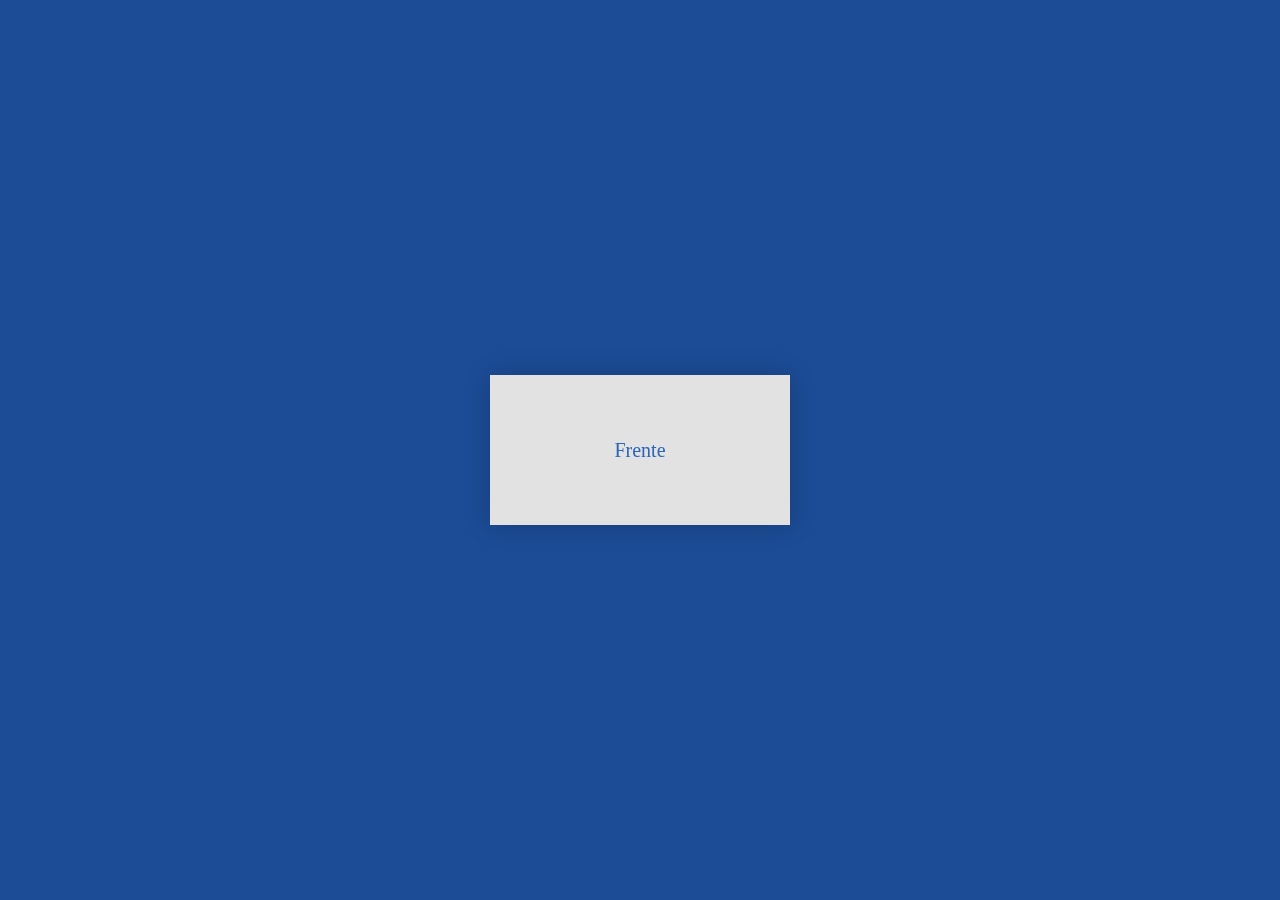
<file: index.html>
<!--
    Sebastián Sondor
-->
<!DOCTYPE html>
<html>
	<head>
		<meta charset="utf-8" http-equiv="Content-Type" content="text/html"/>
		<title>Te amo</title>
		<link rel="stylesheet" href="css/style.css">
	</head>
    <body>
        <div class="container">
            <a href="html/web.html">
            <div class="caja" id="caja">
                <div class="cara frente">Frente</div>
                <div class="cara atras">Atrás</div>
                <div class="cara izquierda"></div>
                <div class="cara derecha"></div>
                <div class="cara arriba"></div>
                <div class="cara abajo"></div>
            </div>
            </a>
        </div>
        <script src="script.js"></script>
    </body>
</html>
</file>
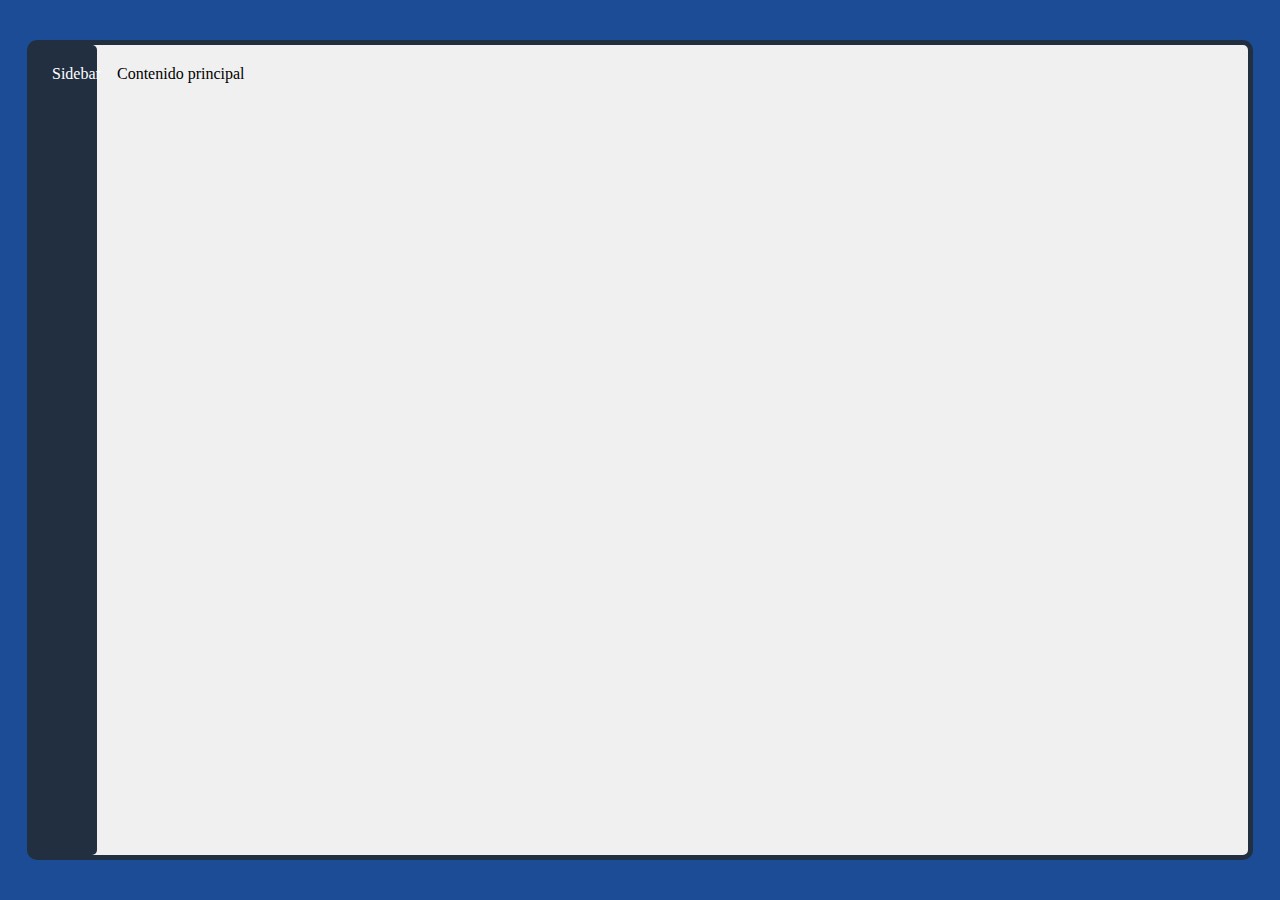
<file: html/web.html>
<!--
    Sebastián Sondor
-->
<!DOCTYPE html>
<html>
	<head>
		<meta charset="utf-8" http-equiv="Content-Type" content="text/html"/>
		<title>Te amo</title>
		<link rel="stylesheet" href="../css/style.css">
        <link rel="stylesheet" href="../css/principal.css">
	</head>
    <body>
        <div class="fondocaja">
            <div class="sidebar">
                Sidebar
            </div>
            <div class="contenido">
                Contenido principal
            </div>
        </div>
    </body>
</html>
</file>
<file: css/style.css>
body, html {
    height: 100%;
    margin: 0;
    display: flex;
    justify-content: center;
    align-items: center;
    background-color: #1C4C96;
}

.container {
    perspective: 1000px;
}

.caja {
    width: 300px;
    height: 150px;
    position: relative;
    transform-style: preserve-3d;
    transform: rotateY(0deg);
    transition: transform 1s;
    
}

.cara {
    position: absolute;
    width: 300px;
    height: 150px;
    backface-visibility: hidden;
    display: flex;
    justify-content: center;
    align-items: center;
    font-size: 20px;
    color: #2c64b8;
    border: 0px;
    box-shadow: 0px 0px 25px rgba(0, 0, 0, 0.2); /* Shadow for 3D effect */
}

.frente {
    background-color: #e2e2e2;
    transform: translateZ(5px);
}

.atras {
    background-color: #e2e2e2;
    transform: rotateY(180deg) translateZ(5px);
}

.izquierda {
    background-color: #e2e2e2;
    width: 10px;
    transform: rotateY(-90deg) translateZ(5px);
}

.derecha {
    background-color: #e2e2e2;
    width: 10px;
    transform: rotateY(90deg) translateZ(295px);
}

.arriba {
    background-color: #e2e2e2;
    height: 10px;
    transform: rotateX(90deg) translateZ(5px);
}

.abajo {
    background-color: #e2e2e2;
    height: 10px;
    transform: rotateX(-90deg) translateZ(145px);
}
</file>
<file: css/principal.css>
body{
    width: 100%;
}

.fondocaja {
    width: 95%;
    height: 90%;
    background-color: #f0f0f0; /* Un blanco no puro */
    border: 5px solid #222F41;
    border-radius: 10px;
    display: flex;
}

.sidebar {
    width: 25px;
    background-color: #222F41;
    color: #ffffff;
    padding: 20px;
    border-radius: 0px 5px 5px 0px;
}

.contenido {
    width: 95%;
    padding: 20px;
}
</file>
